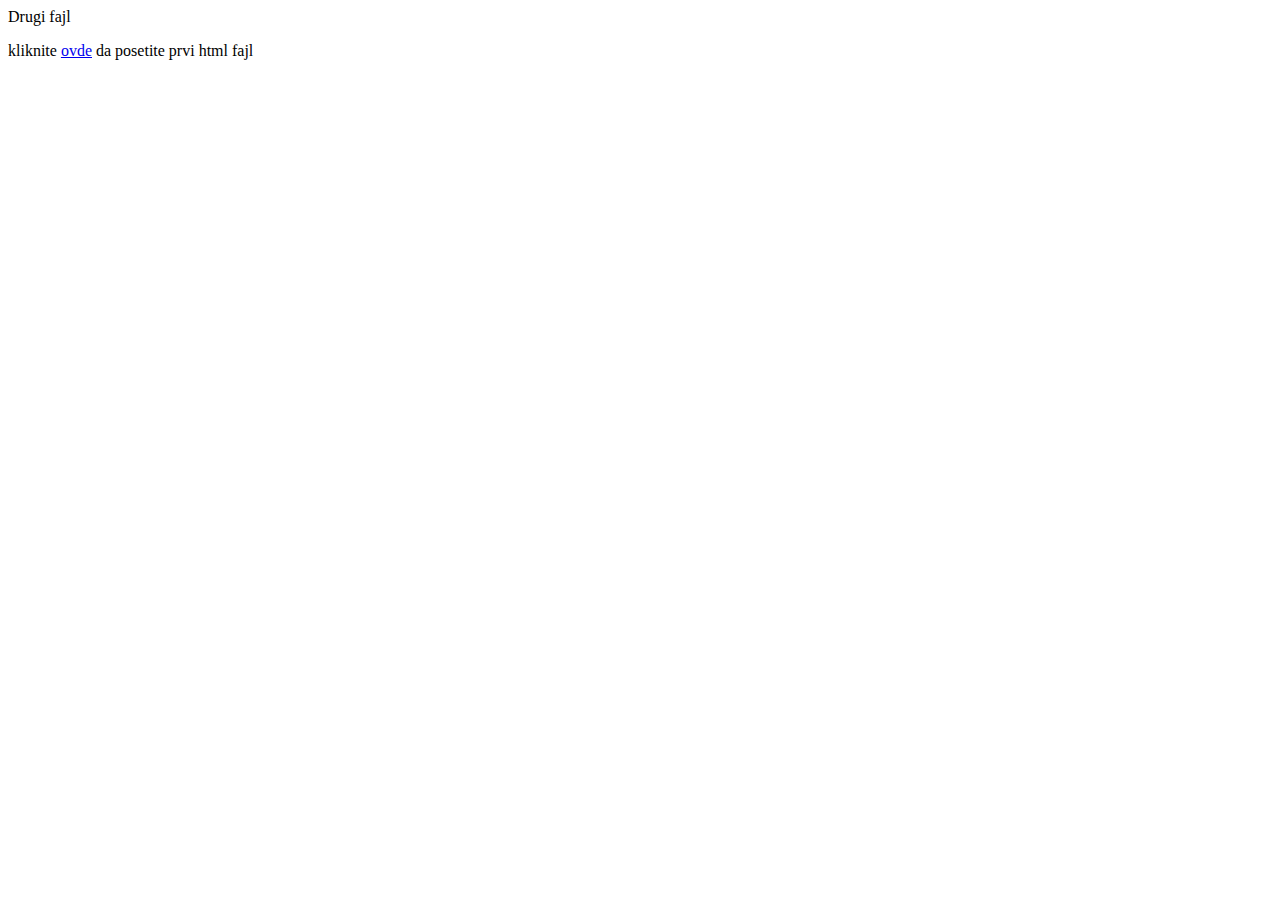
<file: 1 HTML/drugi.html>
<!DOCTYPE html>
<html lang="en">
<head>
    <meta charset="UTF-8">
    <meta http-equiv="X-UA-Compatible" content="IE=edge">
    <meta name="viewport" content="width=device-width, initial-scale=1.0">
    <title>Document</title>
</head>
<body>
    Drugi fajl
    <p>
        kliknite <a href="prvi.html">ovde</a> da posetite prvi html fajl
    </p>
</body>
</html>
</file>
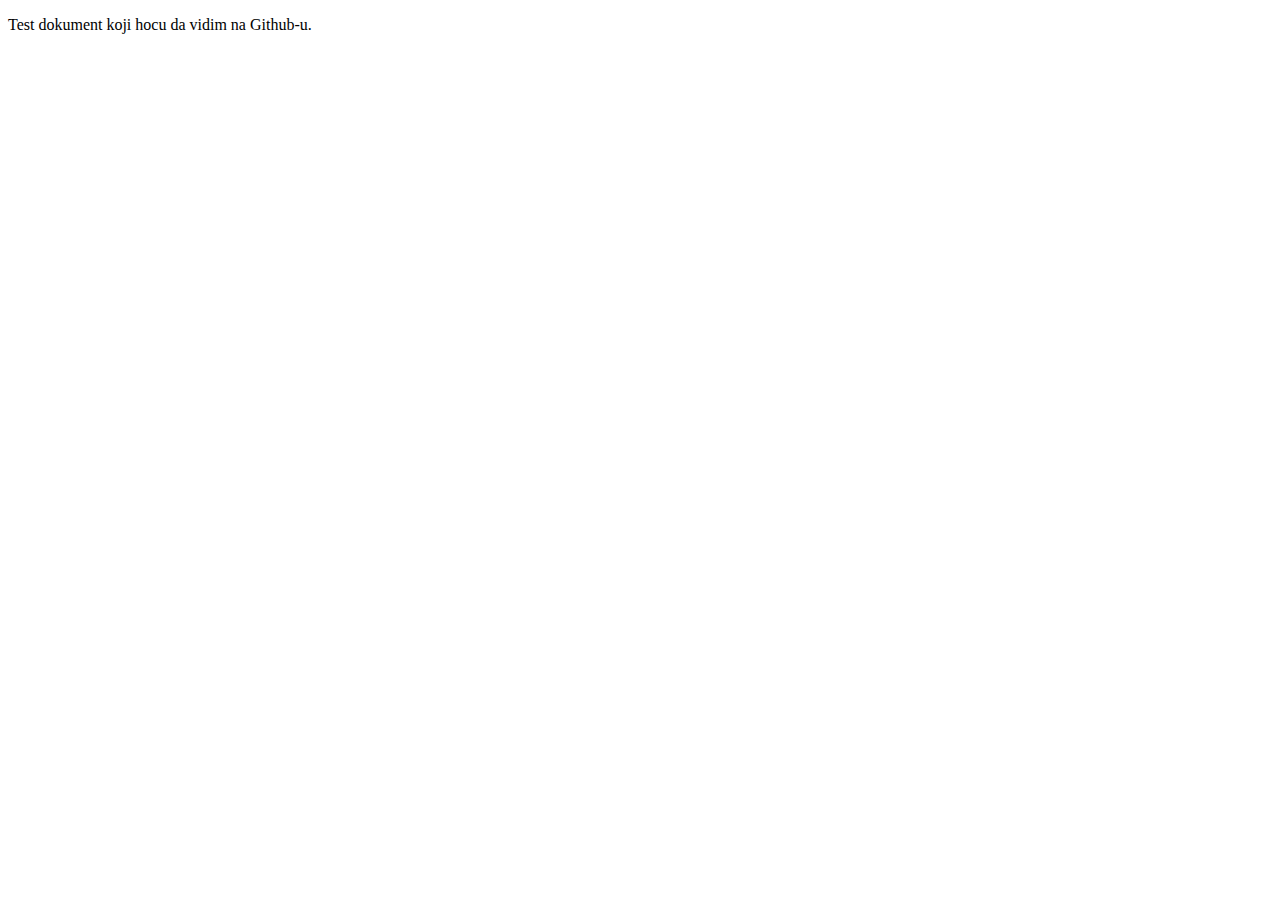
<file: 1 HTML/test.html>
<!DOCTYPE html>
<html lang="en">
<head>
    <meta charset="UTF-8">
    <meta http-equiv="X-UA-Compatible" content="IE=edge">
    <meta name="viewport" content="width=device-width, initial-scale=1.0">
    <title>Document</title>
</head>
<body>
    <p>Test dokument koji hocu da vidim na Github-u.</p>
</body>
</html>
</file>
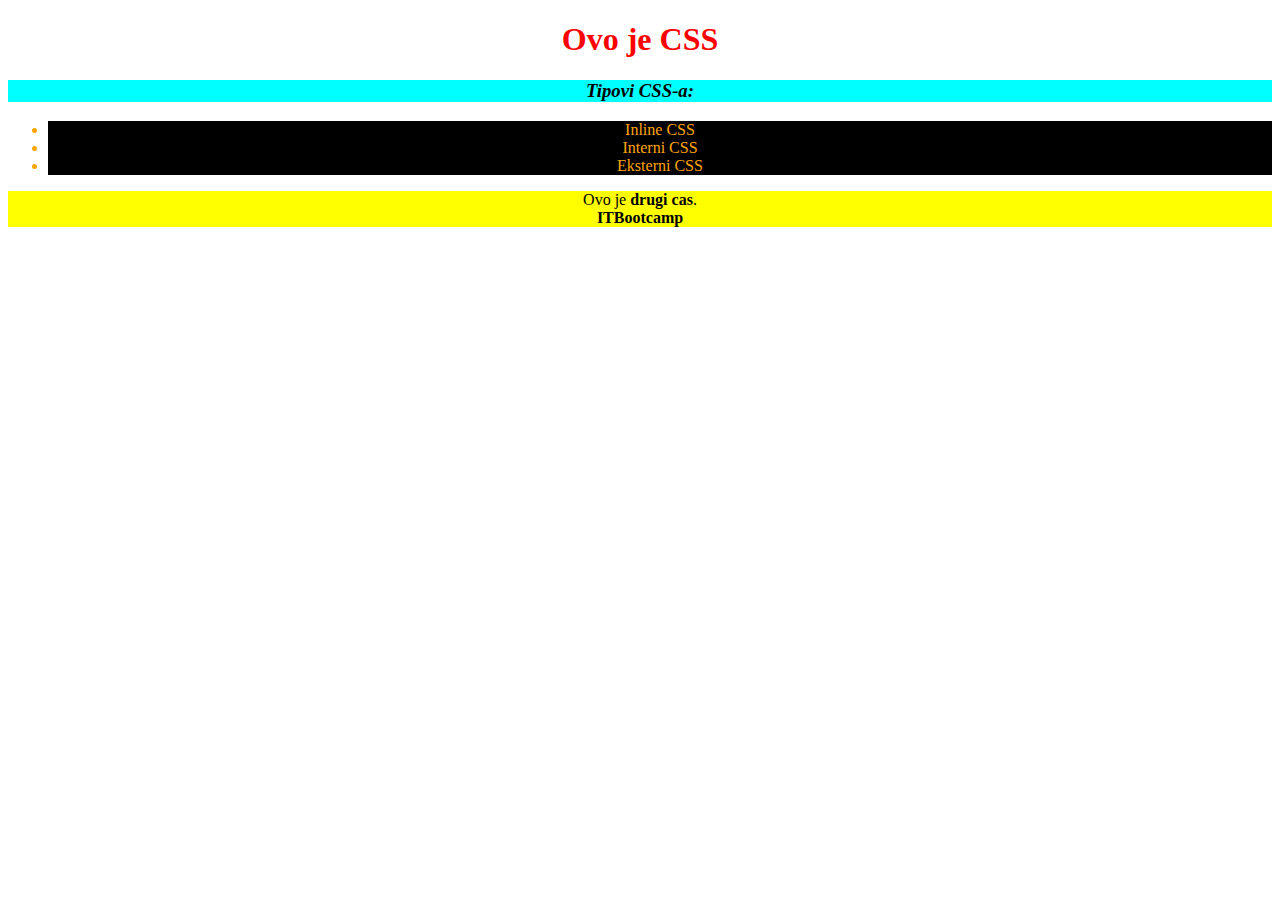
<file: 2 CSS/stilizovanje.html>
<!DOCTYPE html>
<html lang="en">
<head>
    <meta charset="UTF-8">
    <meta http-equiv="X-UA-Compatible" content="IE=edge">
    <meta name="viewport" content="width=device-width, initial-scale=1.0">
    <title>Document</title>
    <style>
        li{
            color: orange;
            background-color:black;
        }
    </style>
    
    <link rel="stylesheet" href="stil.css">
</head>
<body>
    <h1 style="color: red;" class="podebljano">Ovo je CSS</h1>

    <h3 style="background-color: aqua;" id="iskoseno">Tipovi CSS-a:
        </h3>

    <ul>
        <li>Inline CSS</li>
        <li>Interni CSS</li>
        <li>Eksterni CSS</li>
    </ul>

    <p>Ovo je <span class="podebljano">drugi cas</span>. <br>
        <span class="podebljano">ITBootcamp</span>
    </p>
</body>
</html>
</file>
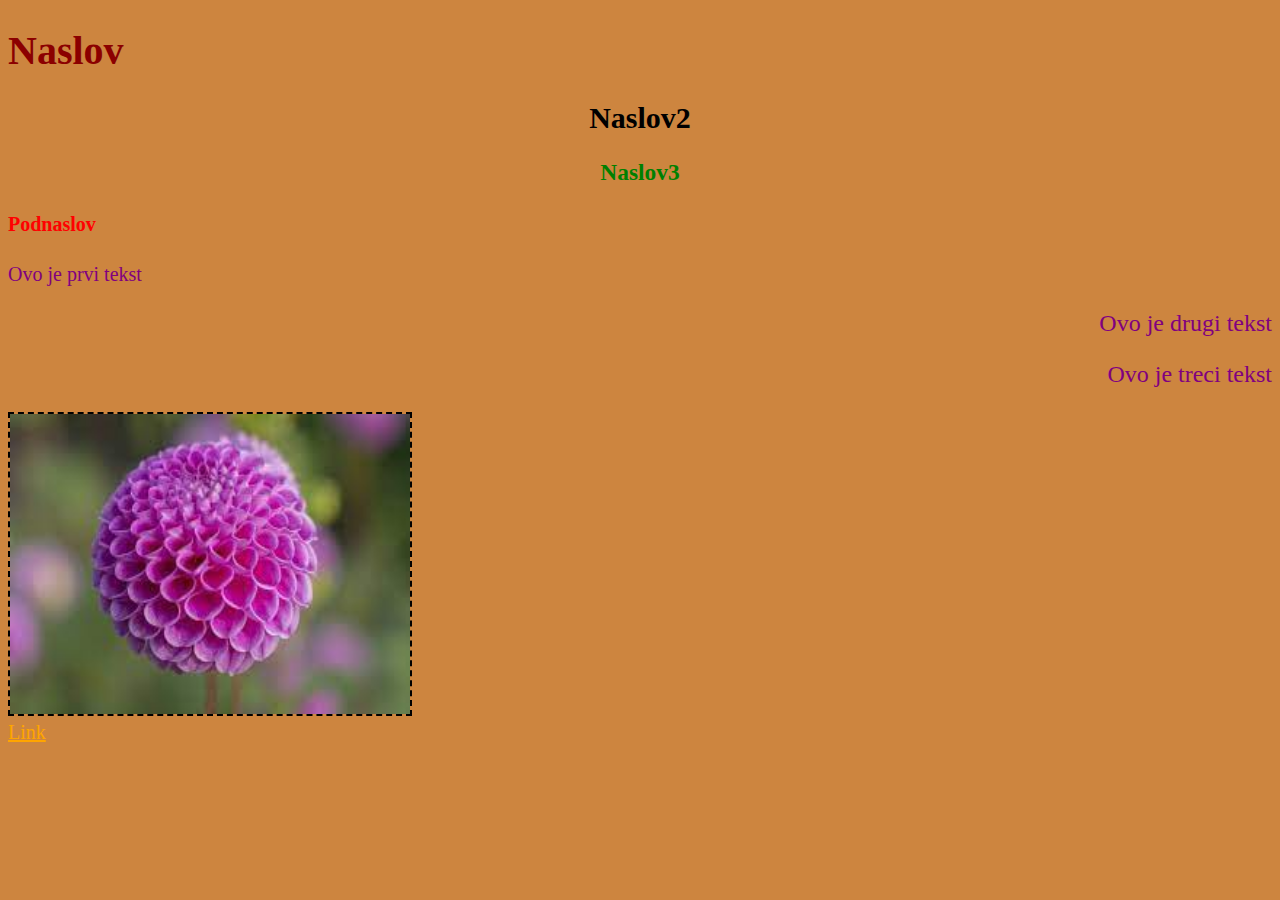
<file: 2 CSS/vezba1.html>
<!DOCTYPE html>
<html lang="en">
<head>
    <meta charset="UTF-8">
    <meta http-equiv="X-UA-Compatible" content="IE=edge">
    <meta name="viewport" content="width=device-width, initial-scale=1.0">
    <title></title>
    <link rel="stylesheet" href="stil2.css">
</head>
<body>
    <h1>Naslov</h1>
    <h2 class="naslov2">Naslov2</h2>
    <h3>Naslov3</h3>
    <h4>Podnaslov</h4>

    <p>Ovo je prvi tekst</p>
    <p class="broj">Ovo je drugi tekst</p>
    <p class="broj">Ovo je treci tekst</p>

    <img src="[data-uri]">
<br>

    <a href="https://www.serbiancafe.com/lat/evropa/">Link</a>

</body>
</html>
</file>
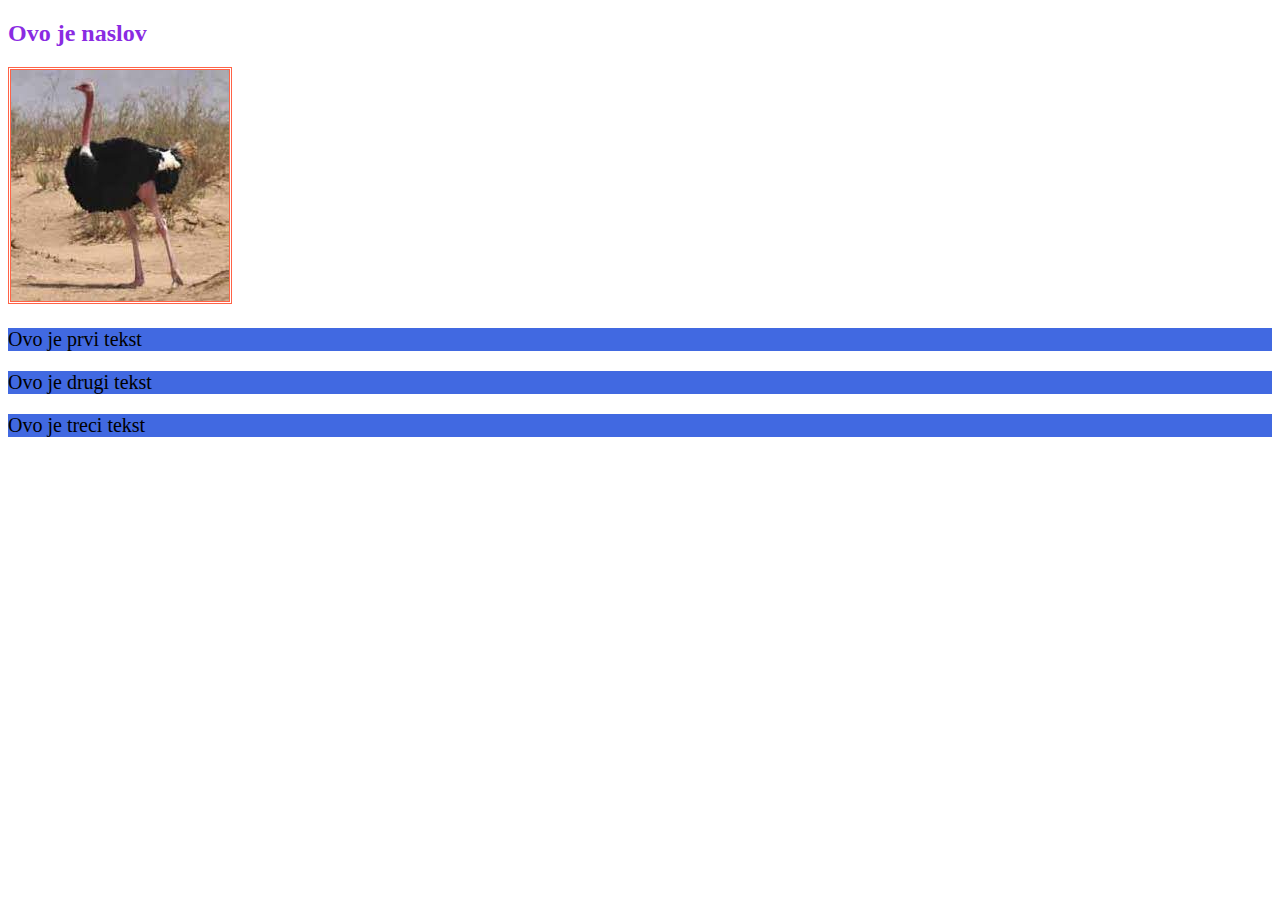
<file: 2 CSS/vezbanje4.html>
<!DOCTYPE html>
<html lang="en">
<head>
    <meta charset="UTF-8">
    <meta http-equiv="X-UA-Compatible" content="IE=edge">
    <meta name="viewport" content="width=device-width, initial-scale=1.0">
    <title>Document</title>
    <link rel="stylesheet" href="stil4.css">
</head>
<body>
    <h2>Ovo je naslov</h2>

    <a href="https://www.serbiancafe.com/lat/evropa/">
    <img class="double" src="[data-uri]"
    >
    </a>
    <br>
    <p>Ovo je prvi tekst</p>
    <p>Ovo je drugi tekst</p>
    <p>Ovo je treci tekst</p>
    



</body>
</html>
</file>
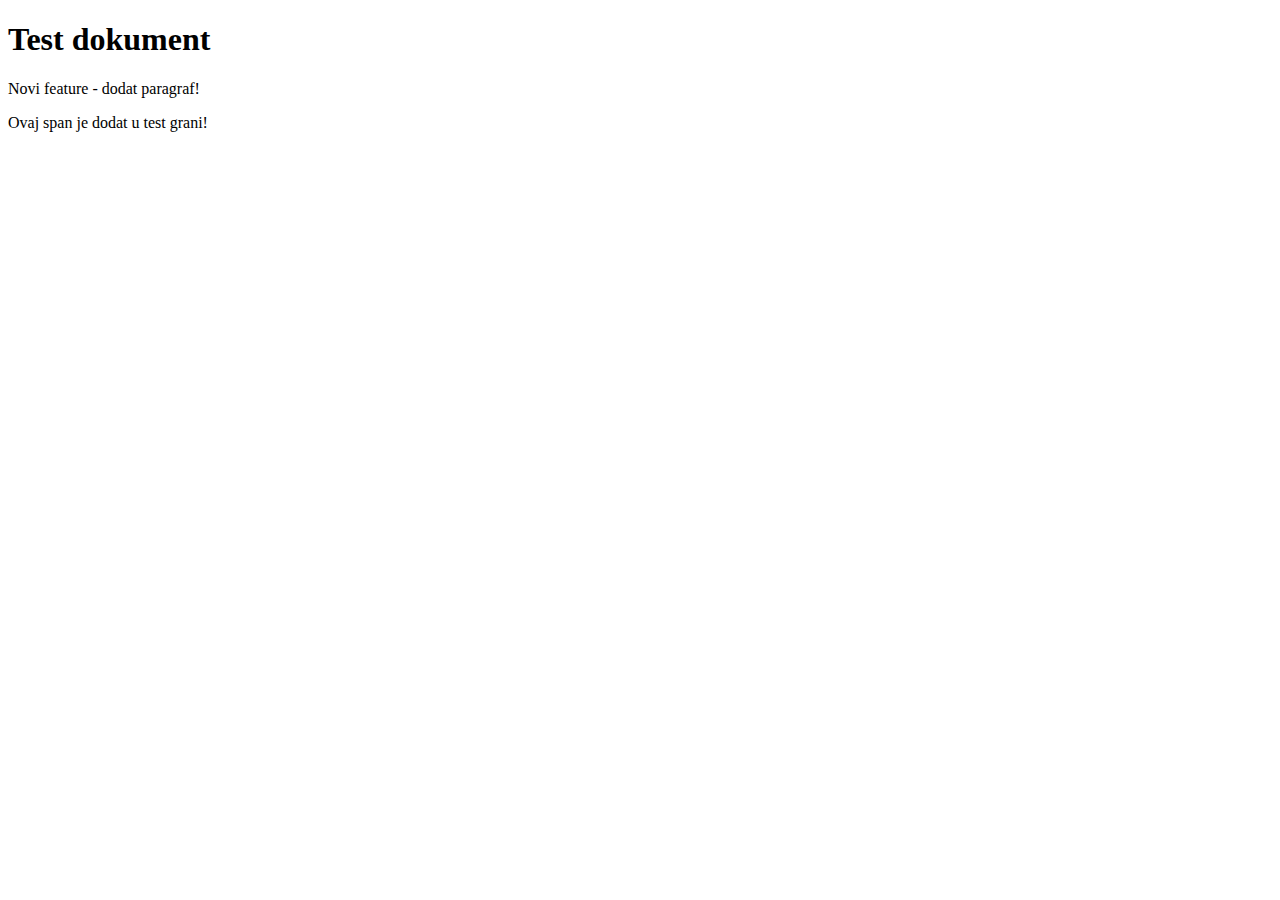
<file: 3 Git/test.html>
<!DOCTYPE html>
<html lang="en">
<head>
    <meta charset="UTF-8">
    <meta http-equiv="X-UA-Compatible" content="IE=edge">
    <meta name="viewport" content="width=device-width, initial-scale=1.0">
    <title>Document</title>
</head>
<body>
    <h1>Test dokument</h1>
    <p>Novi feature - dodat paragraf!</p>
    <span>Ovaj span je dodat u test grani!</span>
</body>
</html>
</file>
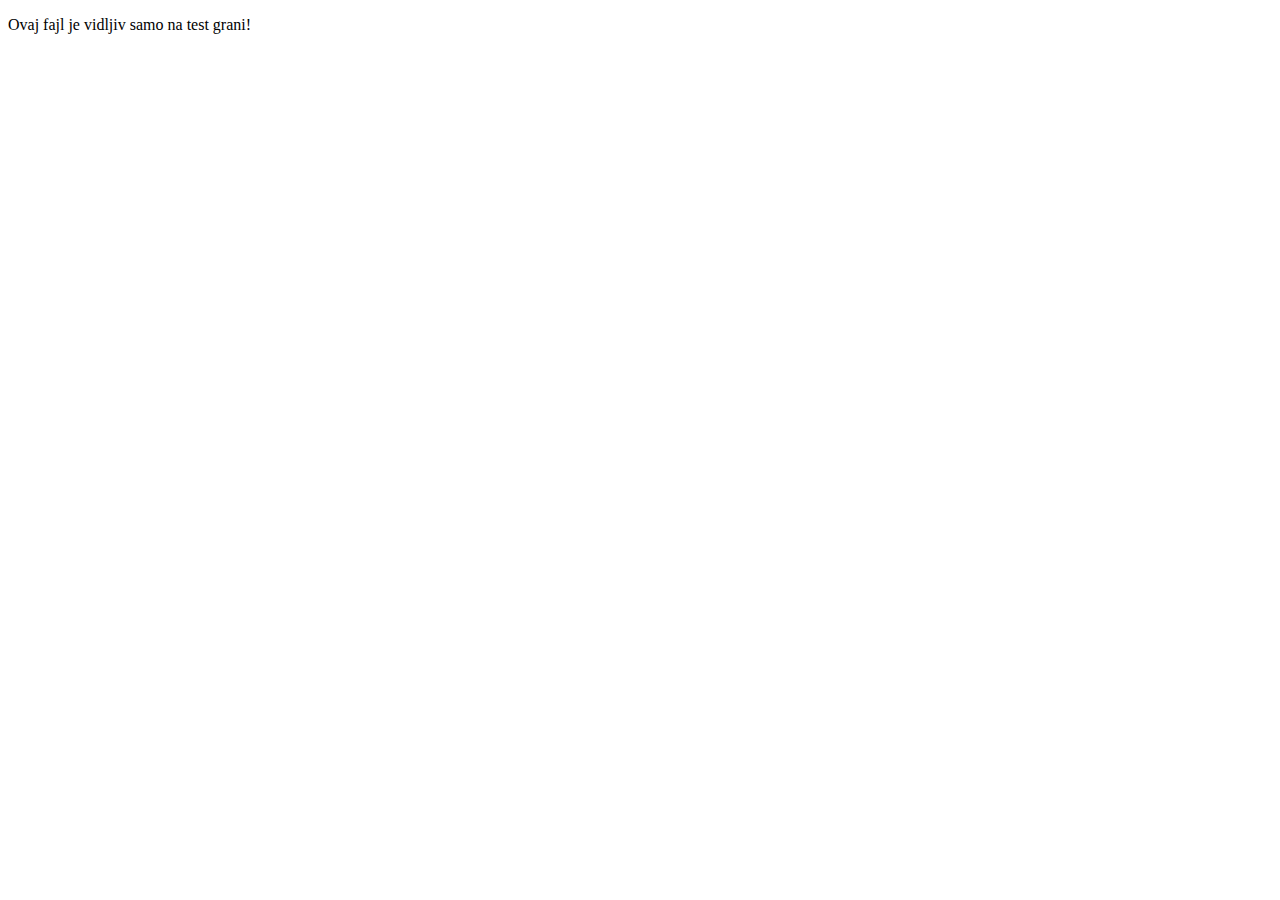
<file: 3 Git/test2.html>
<!DOCTYPE html>
<html lang="en">
<head>
    <meta charset="UTF-8">
    <meta http-equiv="X-UA-Compatible" content="IE=edge">
    <meta name="viewport" content="width=device-width, initial-scale=1.0">
    <title>Document</title>
</head>
<body>
    <p>Ovaj fajl je vidljiv samo na test grani!</p>
</body>
</html>
</file>
<file: 2 CSS/stil.css>
p {
    background-color: yellow;
}

body {
    text-align: center;
}

.podebljano {
    font-weight: bold;
}

#iskoseno {
    font-style: italic;
}
</file>
<file: 2 CSS/stil2.css>
h1 {
    color: darkred;
}

h4 {
    color: red;
}

p {
    color: purple
}

img {
    border: 2px;
    border-style: dashed;
    width: 400px;
    height: 300px;
}

a {

    color: orange;
}

a:visited {
color: green;
}

a:hover {
    color: yellow;
}

body {
    background-color: peru;
    font: arial;
    font-size: 20px;

}

.naslov2 {
    text-align: center;
}

.broj {
    text-align: right;
    font-size: 24px;
}

h3 {
    text-align: center;
    color: green;
    font-family: "Comic Sans MS", "Comic Sans", cursive;
}
</file>
<file: 2 CSS/stil4.css>
h2 {
    color:blueviolet;

}

body {
    background-color: white;
}

.double {
    border-style: double;
    border-color: tomato;
}

p {
    background-color: royalblue;
    font: Times;
    font-size: 20px;

}
</file>
